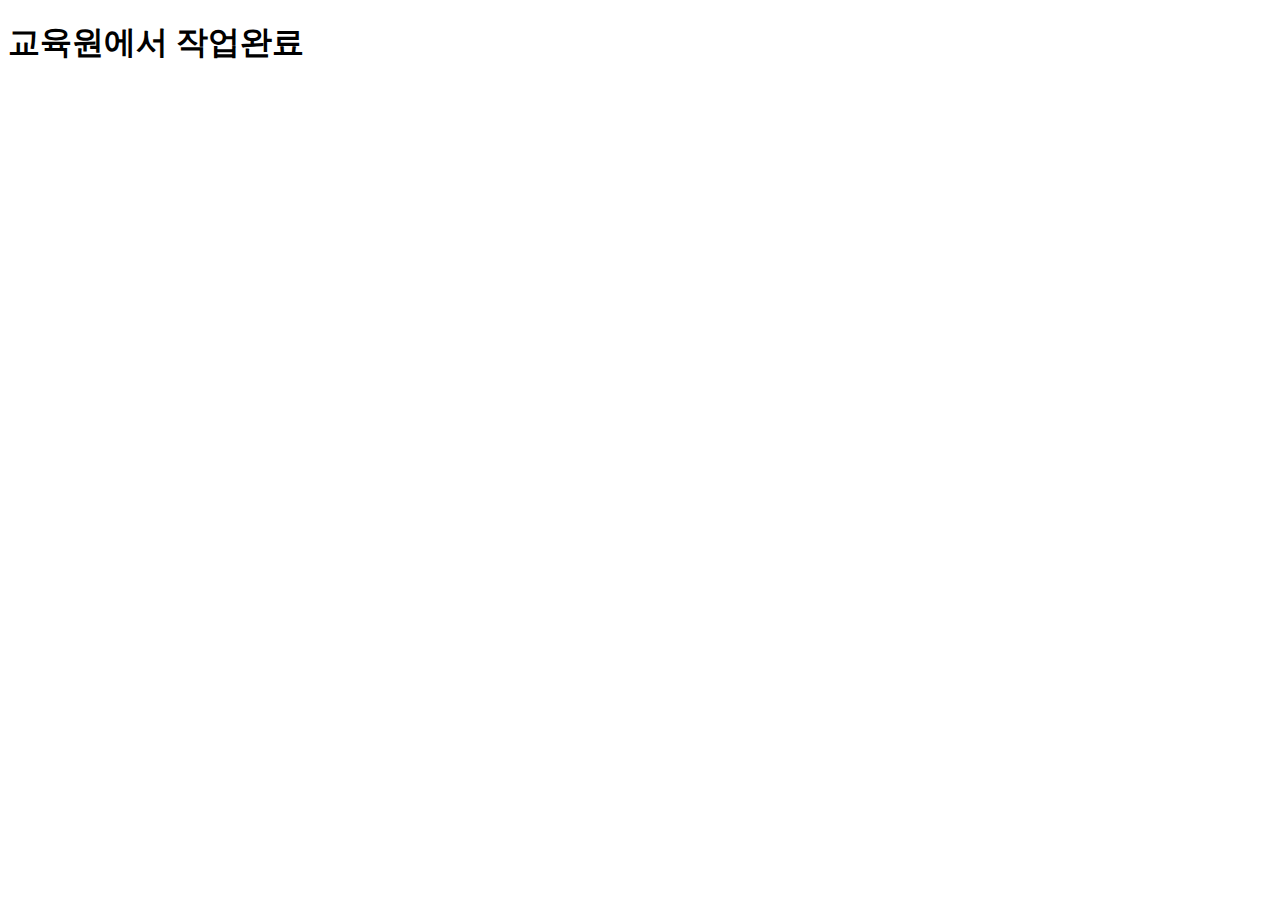
<file: thymeleaf/src/main/resources/templates/index.html>
<!DOCTYPE html>
<html xmlns:th="http://www.thymeleaf.org">
<head>
<meta charset="UTF-8">
<title>메인화면</title>
</head>
<body>
	<h1 th:text="${content}"></h1>
	<h1>교육원에서 작업완료</h1>
</body>
</html>
</file>
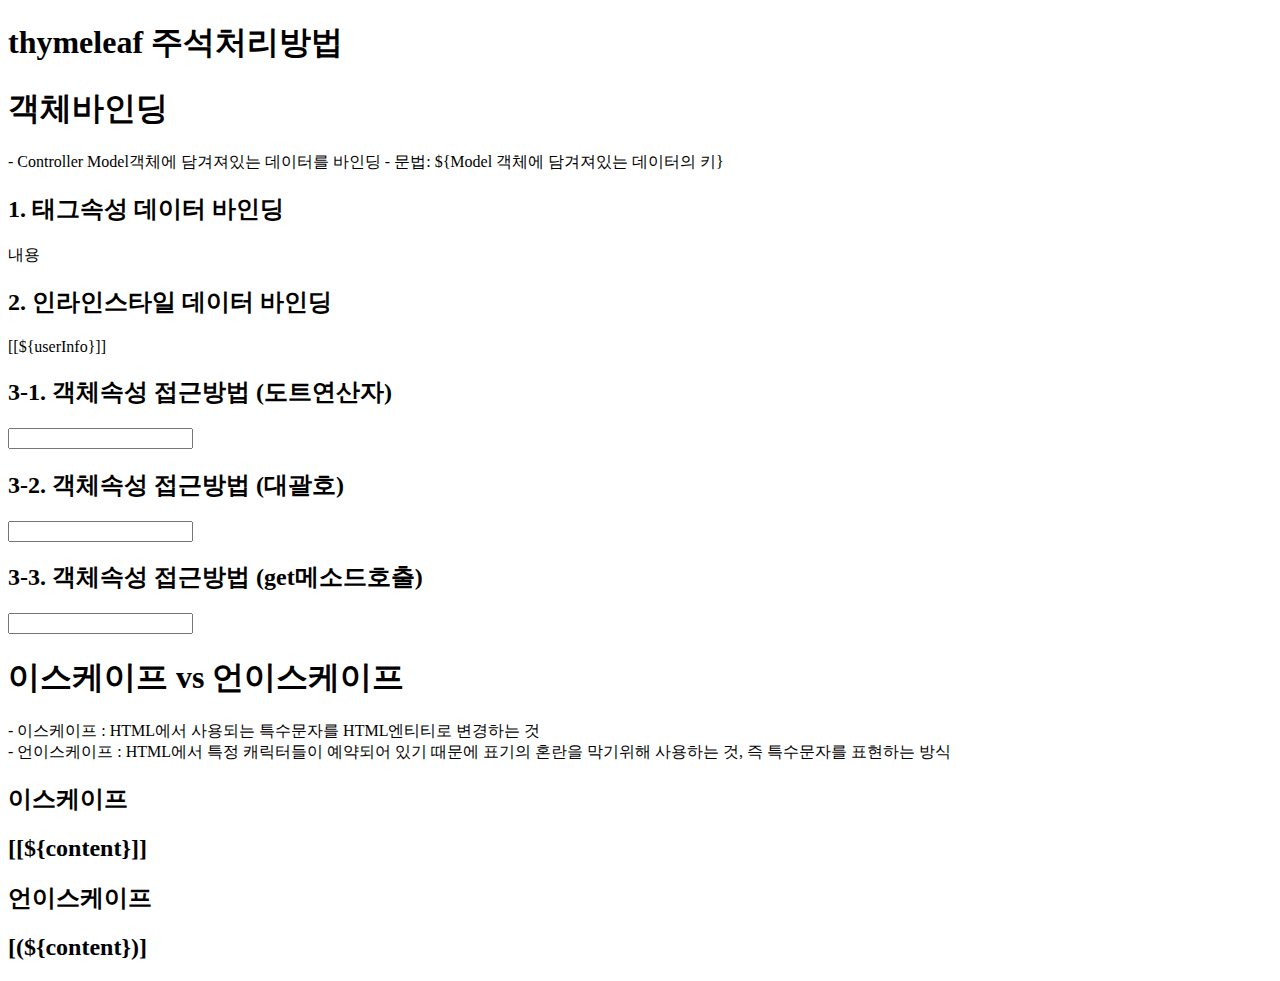
<file: thymeleaf/src/main/resources/templates/exam/exam1.html>
<!DOCTYPE html>
<html xmlns:th="http://www.thymeleaf.org">
<head>
<meta charset="UTF-8">
<title th:text="${title}">객체 바인딩</title>
</head>
<body>
	<h1>thymeleaf 주석처리방법</h1>
	<!--/*
		thymeleaf 주석	
		<h1>thymeleaf 주석처리방법</h1>	 
	*/-->
	
	<!--
		html 태그 주석 
		<h1>thymeleaf 주석처리방법</h1>	 	
	-->
	<h1>객체바인딩</h1>
	- Controller Model객체에 담겨져있는 데이터를 바인딩
	- 문법: ${Model 객체에 담겨져있는 데이터의 키}
	<h2>1. 태그속성 데이터 바인딩</h2>
	<label th:text="${userInfo}">내용</label>
	
	<h2>2. 인라인스타일 데이터 바인딩</h2>
	<label>[[${userInfo}]]</label>
	
	<h2>3-1. 객체속성 접근방법 (도트연산자)</h2>
	<label th:text="${userInfo.userId}"></label>
	<input type="text" name="memberId" th:value="${userInfo.userId}" readonly="readonly">
	
	<h2>3-2. 객체속성 접근방법 (대괄호)</h2>
	<label th:text="${userInfo['userName']}"></label>
	<input type="text" name="memberId" th:value="${userInfo['userName']}" readonly="readonly">
	 
	<h2>3-3. 객체속성 접근방법 (get메소드호출)</h2>
	<label th:text="${userInfo.getUserEmail()}"></label>
	<input type="text" name="memberId" th:value="${userInfo.getUserEmail()}" readonly="readonly">
	
	<h1>이스케이프 vs 언이스케이프</h1>
	- 이스케이프 : HTML에서 사용되는 특수문자를 HTML엔티티로 변경하는 것<br>
	- 언이스케이프 : HTML에서 특정 캐릭터들이 예약되어 있기 때문에 표기의 혼란을 막기위해 사용하는 것, 즉 특수문자를 표현하는 방식<br>
	<!--/* 언이스케이프 : <script>alert('ksmart53')</script> */-->
	<!--/* 이스케이프 : &lt;script&gt;>alert('ksmart53')&lt;/script&gt; */-->
	<div th:with="content=${'ksmart<br>dev53'}">
		<h2 th:text="${'ksmart<br>dev53'}">이스케이프</h2>
		<h2>[[${content}]]</h2>
		<h2 th:utext="${'ksmart<br>dev53'}">언이스케이프</h2>
		<h2>[(${content})]</h2>
	</div>
	
	<!--/* 스크립트에서 데이터 바인딩 */-->
	<!--/* 전제조건 <script th:inline="javascript"> inline 속성을 추가 */-->
	<script th:inline="javascript">
		const userInfo = [[${userInfo}]];
		console.log(userInfo);
		for(const key in userInfo){
			console.log(`${key} : ${userInfo[key]}`);
		}
	</script>
</body>
</html>
</file>
